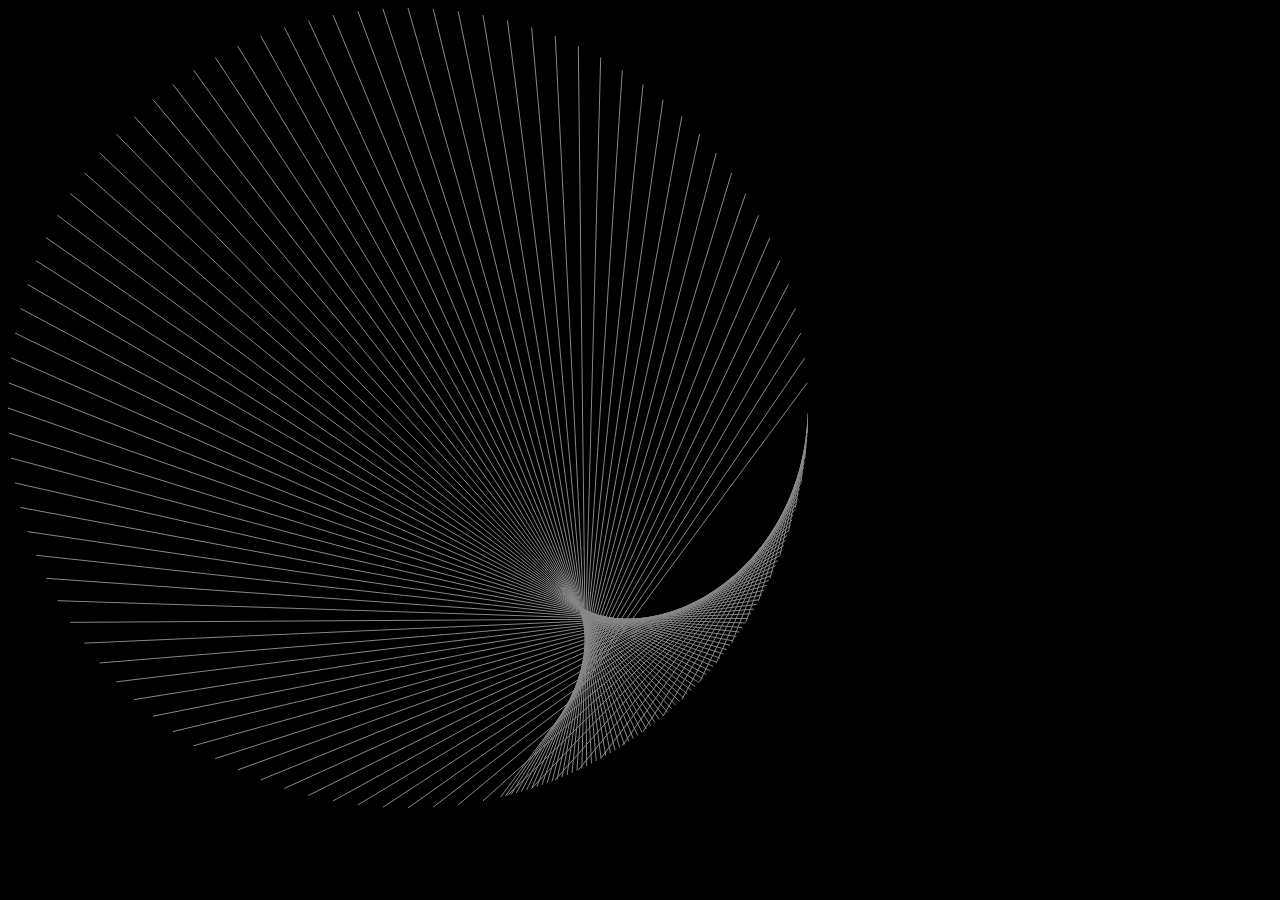
<file: ttcircle/index.html>
<html>
	<head>
		<title>Times Table Circle</title>
		<link rel="stylesheet" href="styles.css">	
		<script src="https://ajax.googleapis.com/ajax/libs/jquery/3.1.0/jquery.min.js"></script>
		<script src="script.js"></script>
	</head>
	<body>
		<canvas id="screen"></canvas>
	</body>
</html>
</file>
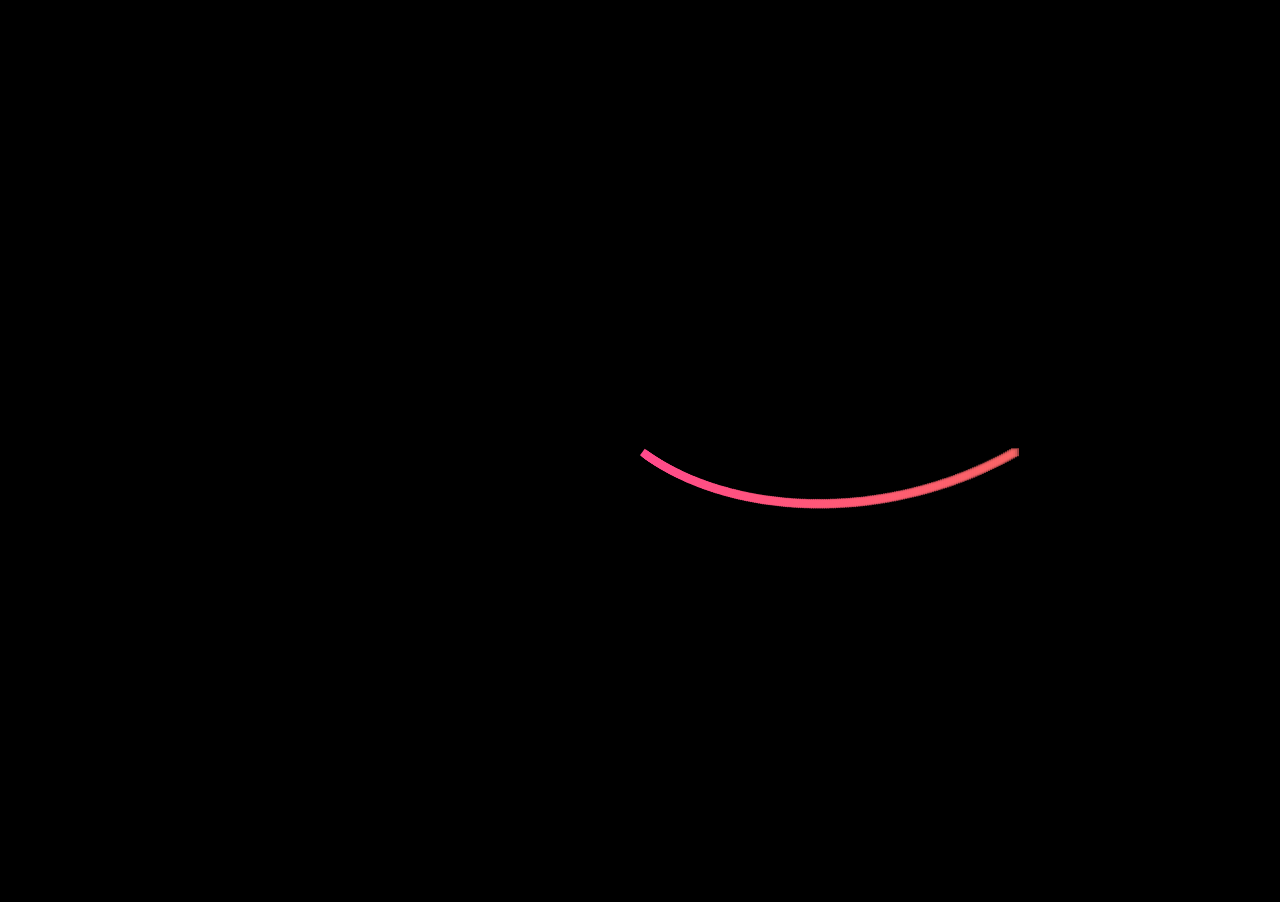
<file: public/swirl/index.html>
<html>
<head>
    <meta charset="UTF-8">
	<title>Sarbjot Asteroids</title>	
	<style>
	body {
		margin: 0px;
		background-color: black;
		overflow: hidden;
	}

	canvas{
		border: 1px solid black;
	}
	</style>
	<script src="script.js"></script>
</head>
<body>
	<canvas id="screen"></canvas>
</body>
</html>
</file>
<file: ttcircle/styles.css>
body {
	background-color: black;
}
</file>
